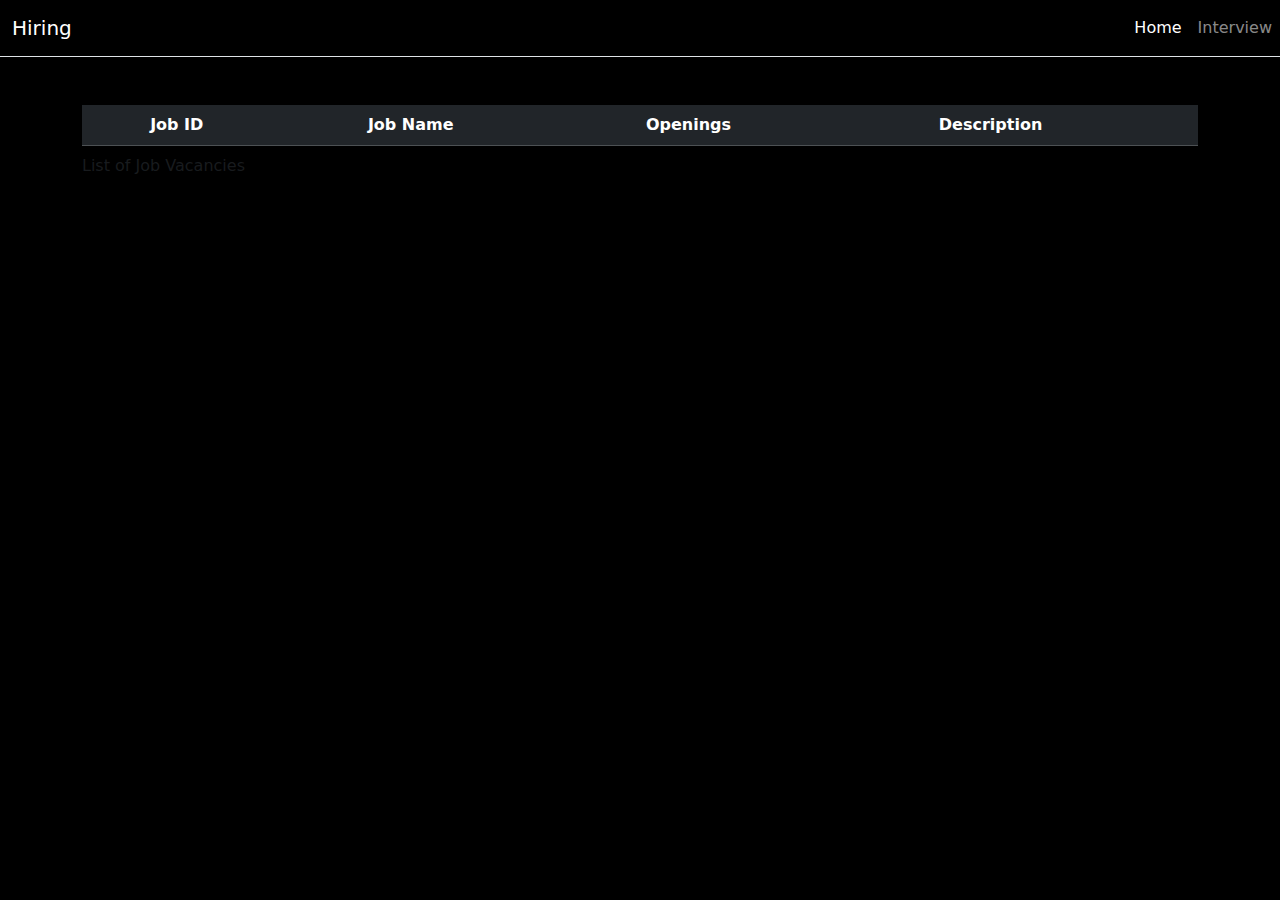
<file: index.html>
<!doctype html>
<html lang="en">

<head>
  <meta charset="UTF-8" />
  <link rel="icon" type="image/svg+xml" href="/vite.svg" />
  <meta name="viewport" content="width=device-width, initial-scale=1.0" />
  <title>HR Recruitment</title>
  <link rel="stylesheet" href="src/style.css">
  <link href="https://cdn.jsdelivr.net/npm/bootstrap@5.3.3/dist/css/bootstrap.min.css" rel="stylesheet"
    integrity="sha384-QWTKZyjpPEjISv5WaRU9OFeRpok6YctnYmDr5pNlyT2bRjXh0JMhjY6hW+ALEwIH" crossorigin="anonymous">
  <script src="https://ajax.googleapis.com/ajax/libs/jquery/3.7.1/jquery.min.js"></script>
</head>

<body class="bg-black text-light">
  <nav id="navbar" class="navbar navbar-expand-lg navbar-dark bg-black border-bottom">
    <div class="container">
      <a class="navbar-brand" href="#">Hiring</a>
    </div>
    <div class="collapse navbar-collapse" id="navbarNav">
      <ul class="navbar-nav ms-auto">
        <li class="nav-item">
          <a class="nav-link active" href="" id="home1">Home</a>
        </li>
        <li class="nav-item">
          <a class="nav-link" href="" id="interview">Interview</a>
        </li>
      </ul>
    </div>
  </nav>

  <div class="container mt-5">
    <table class="table table-dark table-striped text-center" id="table">
      <caption>List of Job Vacancies</caption>
      <thead>
        <tr>
          <th>Job ID</th>
          <th>Job Name</th>
          <th>Openings</th>
          <th>Description</th>
          <th></th>
        </tr>
      </thead>
      <tbody id="tbody">
      </tbody>
    </table>
  </div>

  <div class="container mt-4 d-none" id="jobApplications">
    <h3 class="text-center">Job Application</h3>
    <div class="card bg-dark text-light p-4">
      <form>
        <div class="mb-3">
          <label for="jobName" class="form-label">JOB NAME</label>
          <input type="text" class="form-control bg-dark text-light" id="jobName" readonly>
        </div>
        <div class="mb-3">
          <label for="firstName" class="form-label">First Name</label>
          <input type="text" class="form-control bg-dark text-light" id="firstName">
          <span id="firstName-error" class="text-danger"></span>
        </div>
        <div class="mb-3">
          <label for="lastName" class="form-label">Last Name</label>
          <input type="text" class="form-control bg-dark text-light" id="lastName">
          <span id="lastName-error" class="text-danger"></span>
        </div>
        <div class="mb-3">
          <label for="experience" class="form-label">Experience (in years)</label>
          <input type="number" class="form-control bg-dark text-light" id="experience">
          <span id="experience-error" class="text-danger"></span>
        </div>
        <div class="mb-3">
          <label for="location" class="form-label">Location</label>
          <input type="text" class="form-control bg-dark text-light" id="location">
          <span id="location-error" class="text-danger"></span>
        </div>
        <div class="mb-3">
          <label for="expectedCTC" class="form-label">Expected CTC</label>
          <input type="number" class="form-control bg-dark text-light" id="expectedCTC">
          <span id="expectedCTC-error" class="text-danger"></span>
        </div>
        <button type="button" class="btn btn-primary" id="submitApplication">Submit Application</button>
      </form>
    </div>
  </div>

  <script src="/src/main.ts"></script>
</body>

</html>
</file>
<file: src/style.css>
td{
    align-content: center;
}
</file>
